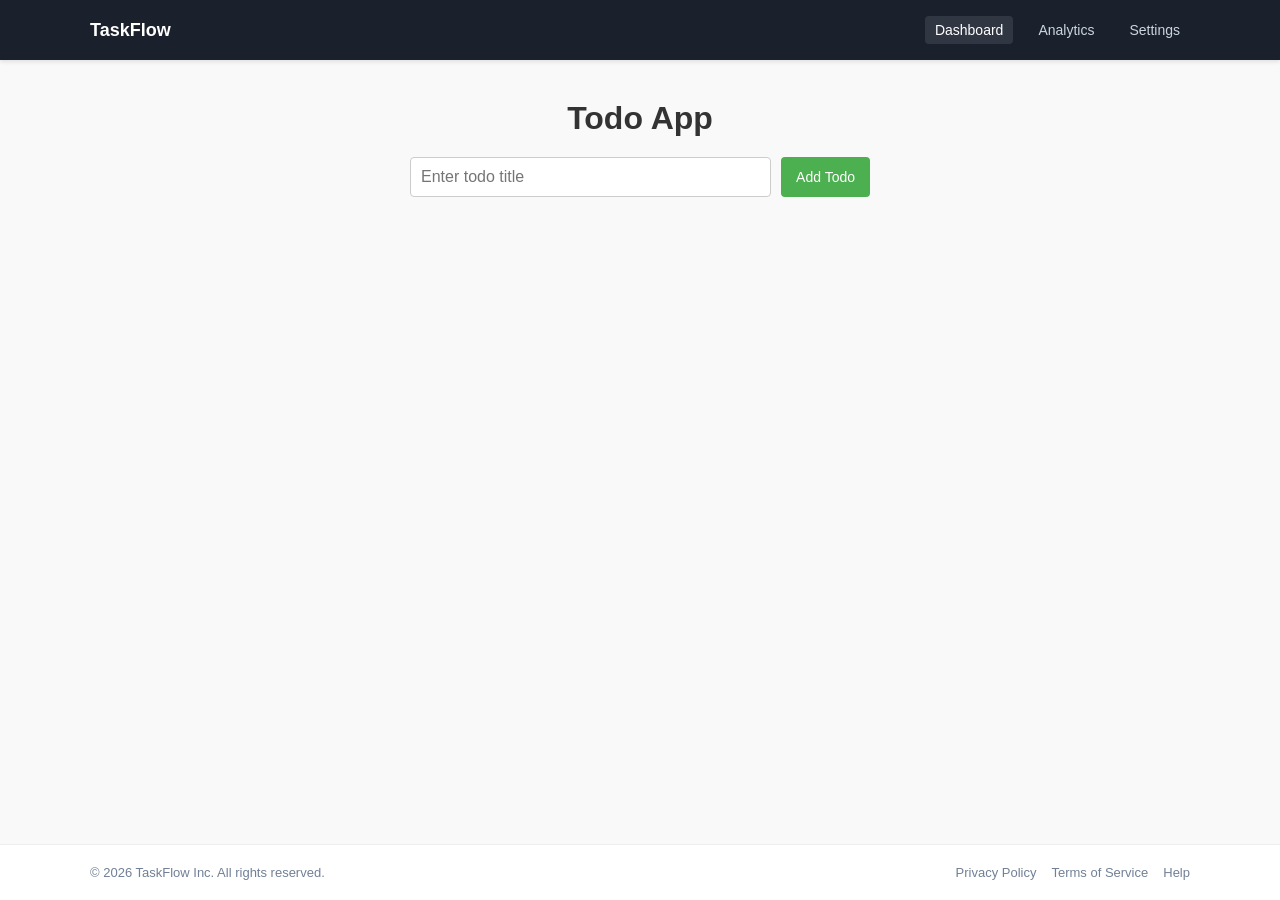
<file: index.html>
<!DOCTYPE html>
<html lang="en">
<head>
    <meta charset="UTF-8">
    <meta name="viewport" content="width=device-width, initial-scale=1.0">
    <link rel="stylesheet" href="todostyle.css">
    <title>Todo App</title>
</head>
<body>

    <nav class="navbar">
        <div class="nav-container">
            <a href="#" class="nav-logo">TaskFlow</a>
            <ul class="nav-links">
                <li><a href="#" class="active">Dashboard</a></li>
                <li><a href="#">Analytics</a></li>
                <li><a href="#">Settings</a></li>
            </ul>
        </div>
    </nav>

    <main class="app-container">
        <h1>Todo App</h1>
        <form onsubmit="return false;" id="todo-form">
            <input type="hidden" id="edit-todo-id" value="">
            
            <input type="text" name="todo" id="todo" placeholder="Enter todo title">
            
            <button type="submit" onclick="addTodo()" id="form-submission-btn">
                Add Todo
            </button>
            <button type="submit" onclick="updateTodo()" id="update-todo-btn" class="hide-element">
                Update Todo
            </button>
        </form>
        
        <div id="todos"></div>
    </main>

    <footer class="footer">
        <div class="footer-container">
            <p>&copy; 2026 TaskFlow Inc. All rights reserved.</p>
            <div class="footer-links">
                <a href="#">Privacy Policy</a>
                <a href="#">Terms of Service</a>
                <a href="#">Help</a>
            </div>
        </div>
    </footer>

    <script src="todo.js"></script>
</body>
</html>
</file>
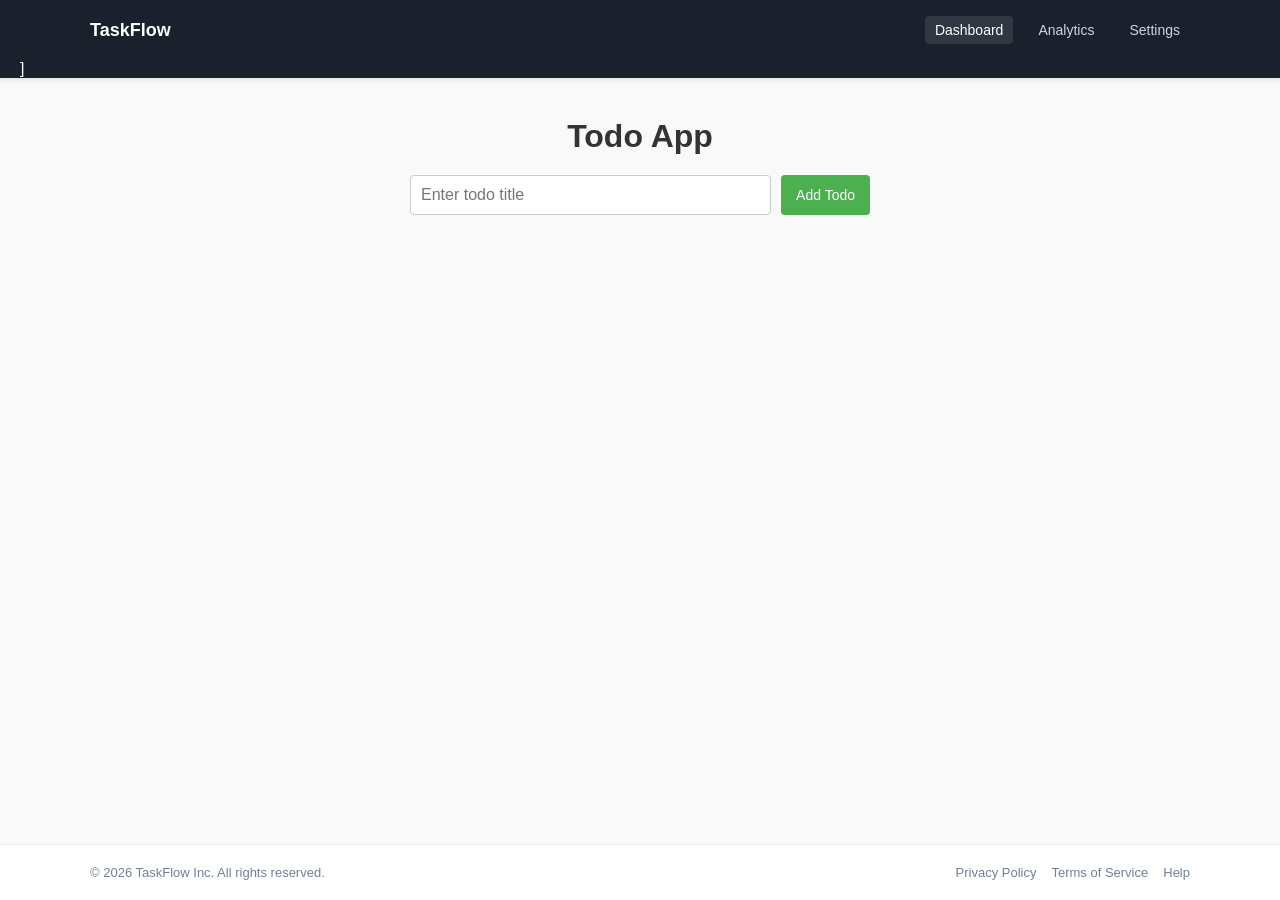
<file: todo.html>
<!DOCTYPE html>
<html lang="en">
<head>
    <meta charset="UTF-8">
    <meta name="viewport" content="width=device-width, initial-scale=1.0">
    <link rel="stylesheet" href="todostyle.css">
    <title>Todo App</title>
</head>
<body>

    <nav class="navbar">
        <div class="nav-container">
            <a href="#" class="nav-logo">TaskFlow</a>
            <ul class="nav-links">
                <li><a href="#" class="active">Dashboard</a></li>
                <li><a href="#">Analytics</a></li>
                <li><a href="#">Settings</a></li>
            </ul>
        </div>]
    </nav>

    <main class="app-container">
        <h1>Todo App</h1>
        <form onsubmit="return false;" id="todo-form">
            <input type="hidden" id="edit-todo-id" value="">
            
            <input type="text" name="todo" id="todo" placeholder="Enter todo title">
            
            <button type="submit" onclick="addTodo()" id="form-submission-btn">
                Add Todo
            </button>
            <button type="submit" onclick="updateTodo()" id="update-todo-btn" class="hide-element">
                Update Todo
            </button>
        </form>
        
        <div id="todos"></div>
    </main>

    <footer class="footer">
        <div class="footer-container">
            <p>&copy; 2026 TaskFlow Inc. All rights reserved.</p>
            <div class="footer-links">
                <a href="#">Privacy Policy</a>
                <a href="#">Terms of Service</a>
                <a href="#">Help</a>
            </div>
        </div>
    </footer>

    <script src="todo.js"></script>
</body>
</html>
</file>
<file: todostyle.css>
* {
    margin: 0;
    padding: 0;
    box-sizing: border-box;
    font-family: Arial, sans-serif;
}

body {
    background-color: #f9f9f9;
    color: #333;
    min-height: 100vh;
    display: flex;
    flex-direction: column; /* Forces layout sections to stack vertically */
}

/* This container wraps your main app logic and pushes the footer down */
.app-container {
    flex: 1;
    width: 100%;
    max-width: 500px;
    margin: 0 auto;
    padding: 40px 20px;
}

h1 {
    text-align: center;
    margin-bottom: 20px;
}


.navbar {
    background-color: #1a202c; /* Modern dark slate background */
    color: #fff;
    padding: 0 20px;
    box-shadow: 0 2px 4px rgba(0,0,0,0.1);
}

.nav-container {
    max-width: 1100px;
    height: 60px;
    margin: 0 auto;
    display: flex;
    justify-content: space-between;
    align-items: center;
}

.nav-logo {
    color: #fff;
    font-weight: bold;
    font-size: 18px;
    text-decoration: none;
}

.nav-links {
    display: flex;
    list-style: none;
    gap: 15px;
}

.nav-links a {
    color: #cbd5e0;
    text-decoration: none;
    font-size: 14px;
    padding: 6px 10px;
    border-radius: 4px;
    transition: background-color 0.2s, color 0.2s;
}

.nav-links a:hover, 
.nav-links a.active {
    color: #fff;
    background-color: rgba(255, 255, 255, 0.1);
}


#todo-form {
    display: flex;
    gap: 10px;
    margin-bottom: 20px;
}

#todo {
    flex: 1;
    padding: 10px;
    border: 1px solid #ccc;
    border-radius: 4px;
    font-size: 16px;
}

button {
    padding: 10px 15px;
    border: 1px solid #ccc;
    border-radius: 4px;
    background-color: #fff;
    cursor: pointer;
    font-size: 14px;
}

button:hover {
    background-color: #f0f0f0;
}

/* Specific Form Buttons */
#form-submission-btn {
    background-color: #4CAF50;
    color: white;
    border: none;
}

#form-submission-btn:hover {
    background-color: #45a049;
}

#update-todo-btn {
    background-color: #008CBA;
    color: white;
    border: none;
}

#update-todo-btn:hover {
    background-color: #007bb5;
}


#todos {
    display: flex;
    flex-direction: column;
    gap: 10px;
}

.todoItem {
    background: #fff;
    padding: 12px;
    border: 1px solid #eee;
    border-radius: 4px;
    display: flex;
    justify-content: space-between;
    align-items: center;
}

.todoElement {
    flex: 1;
    word-break: break-all;
    margin-right: 10px;
}

.btnContainer {
    display: flex;
    gap: 5px;
}

/* Todo Action Buttons */
.todoEditBtn:hover {
    background-color: #e7e7e7;
}

.todoDeleteBtn {
    color: #cc0000;
}

.todoDeleteBtn:hover {
    background-color: #ffe6e6;
}


.footer {
    background-color: #fff;
    border-top: 1px solid #eee;
    padding: 20px;
    margin-top: auto; /* Pushes footer seamlessly to bottom window screen boundary */
}

.footer-container {
    max-width: 1100px;
    margin: 0 auto;
    display: flex;
    justify-content: space-between;
    align-items: center;
    font-size: 13px;
    color: #718096;
}

.footer-links {
    display: flex;
    gap: 15px;
}

.footer-links a {
    color: #718096;
    text-decoration: none;
}

.footer-links a:hover {
    color: #333;
}


.hide-element {
    display: none !important;
}

/* Responsive adjustment for small mobile breakpoints */
@media (max-width: 480px) {
    .nav-container, 
    .footer-container {
        flex-direction: column;
        gap: 10px;
        text-align: center;
        height: auto;
        padding: 10px 0;
    }
    #todo-form {
        flex-direction: column;
    }
    button {
        width: 100%;
    }
}
</file>
